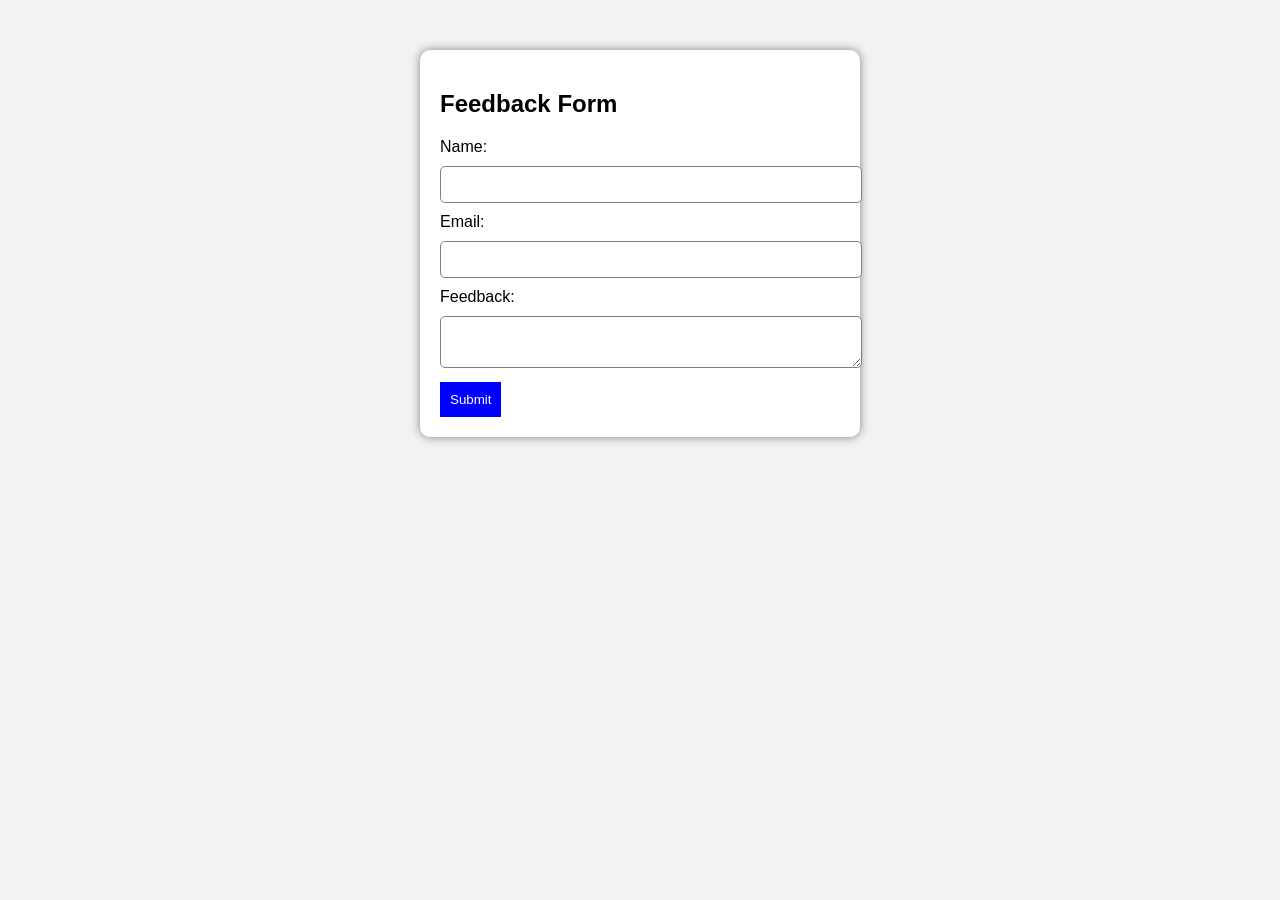
<file: Task 7/index.html>
<!DOCTYPE html>
<html>
<head>
    <title>Feedback Form</title>
    <link rel="stylesheet" href="style.css">
    <script src="script.js"></script>
</head>
<body>

<div class="form-box">
    <h2>Feedback Form</h2>

    <label>Name:</label>
    <input type="text" id="name"
        onkeypress="validateName()"
        onmouseover="highlight(this)"
        onmouseout="unhighlight(this)">
    <div id="nameError" class="error"></div>

    <label>Email:</label>
    <input type="text" id="email"
        onkeypress="validateEmail()"
        onmouseover="highlight(this)"
        onmouseout="unhighlight(this)">
    <div id="emailError" class="error"></div>

    <label>Feedback:</label>
    <textarea id="feedback"
        onkeypress="validateFeedback()"
        onmouseover="highlight(this)"
        onmouseout="unhighlight(this)"></textarea>
    <div id="feedbackError" class="error"></div>

    <button ondblclick="submitForm()">Submit</button>
</div>

</body>
</html>
</file>
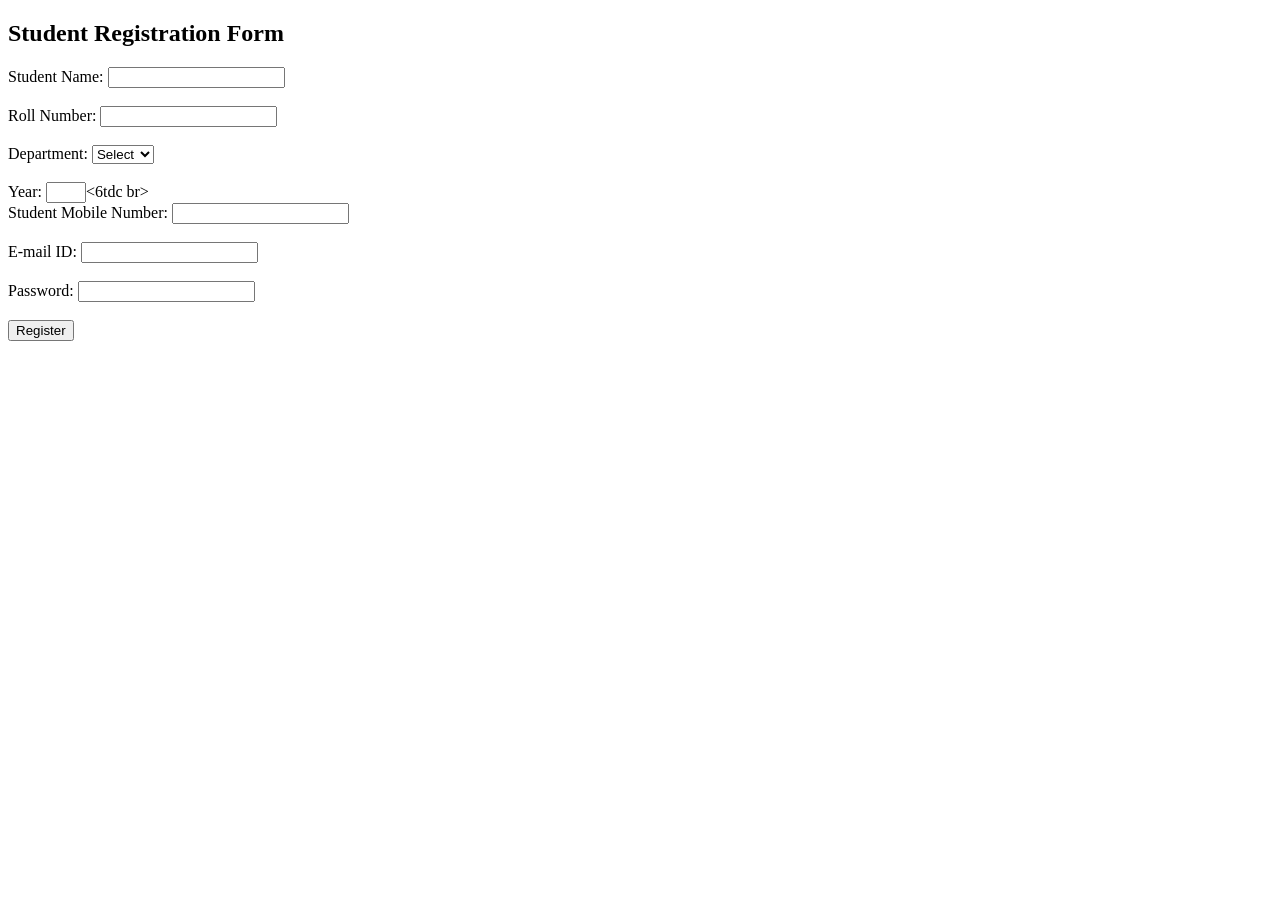
<file: student registration.html>
<!DOCTYPE html>
<html>
<head>
    <title>Student Registration Form</title>
</head>
<body>

<h2>Student Registration Form</h2>

<form>

    Student Name: 
    <input type="text" name="sname" required><br><br>

    Roll Number: 
    <input type="number" name="roll" required><br><br>

    Department: 
    <select name="dept" required>
        <option value="">Select</option>
        <option>CSE</option>
        <option>IT</option>
        <option>ECE</option>
        <option>EEE</option>
        <option>MECH</option>
        <option>CIVIL</option>
    </select><br><br>

    Year: 
    <input type="number" name="year" min="1" max="4" required><6tdc
br><br>

    Student Mobile Number: 
    <input type="tel" name="mobile" pattern="[0-9]{10}" required><br><br>

    E-mail ID: 
    <input type="email" name="email" required><br><br>

    Password: 
    <input type="password" name="password" minlength="6" required><br><br>

    <input type="submit" value="Register">

</form>

</body>
</html>
</file>
<file: Task 7/style.css>
body {
    font-family: Arial;
    background-color: #f2f2f2;
}

.form-box {
    width: 400px;
    margin: 50px auto;
    padding: 20px;
    background: white;
    border-radius: 10px;
    box-shadow: 0px 0px 10px gray;
}

input, textarea {
    width: 100%;
    padding: 10px;
    margin: 10px 0;
    border: 1px solid gray;
    border-radius: 5px;
}

.error {
    color: red;
    font-size: 12px;
}

button {
    padding: 10px;
    background: blue;
    color: white;
    border: none;
    cursor: pointer;
}

button:hover {
    background: darkblue;
}
</file>
